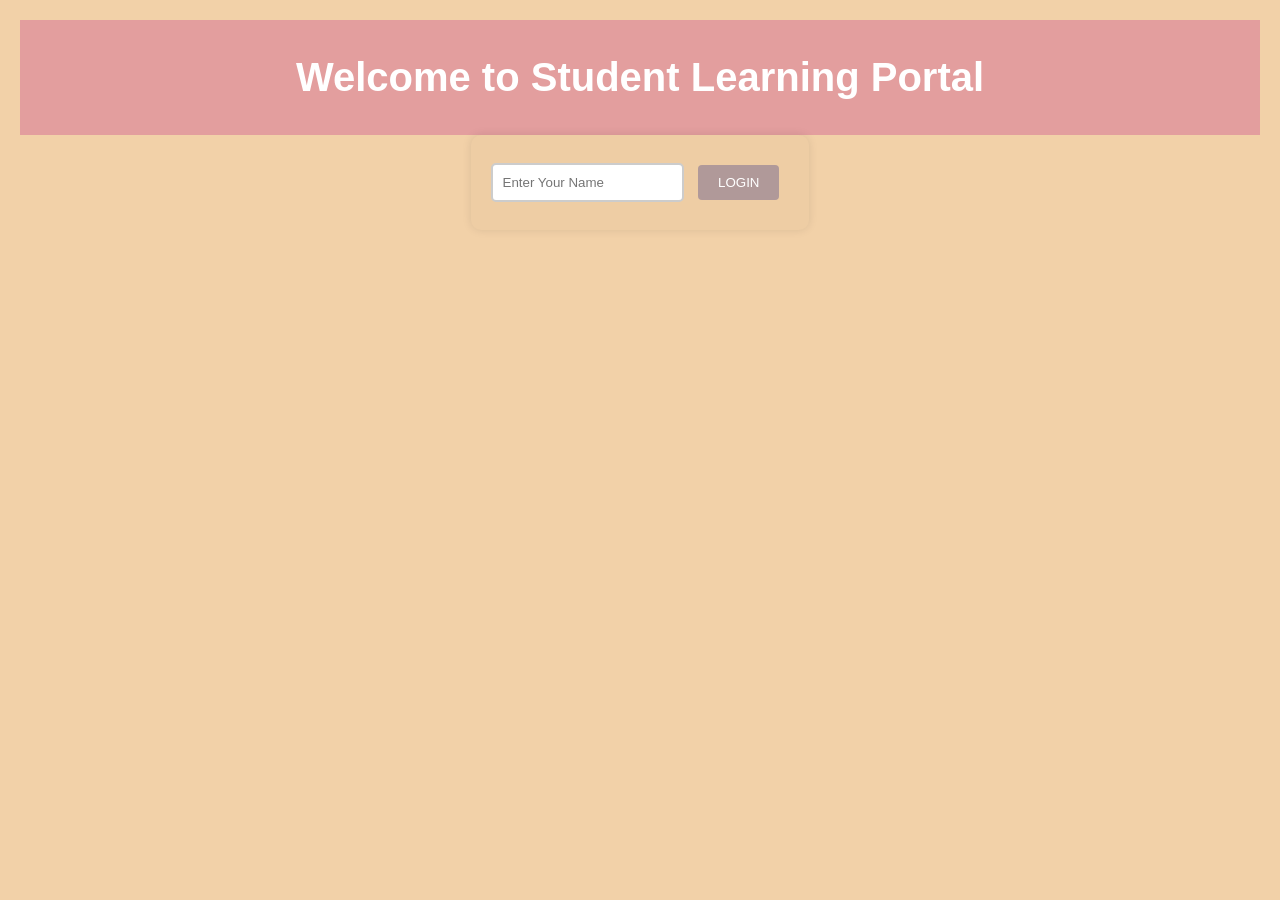
<file: index.html>
<!DOCTYPE html>
<html lang="en">
<head>
    <meta charset="UTF-8">
    <meta name="viewport" content="width=device-width, initial-scale=1.0">
    <link rel="stylesheet" href="style.css">
    <title>Student Learning Portal</title>
</head>
<body>
  <header>
    <h1>Welcome to Student Learning Portal</h1>
  </header>  
  <form id="loginform">
<input type="text" id="name" placeholder="Enter Your Name">
<button type="submit">LOGIN</button>
  </form>
  <script src="script.js">
  </script>
</body>
</html>
</file>
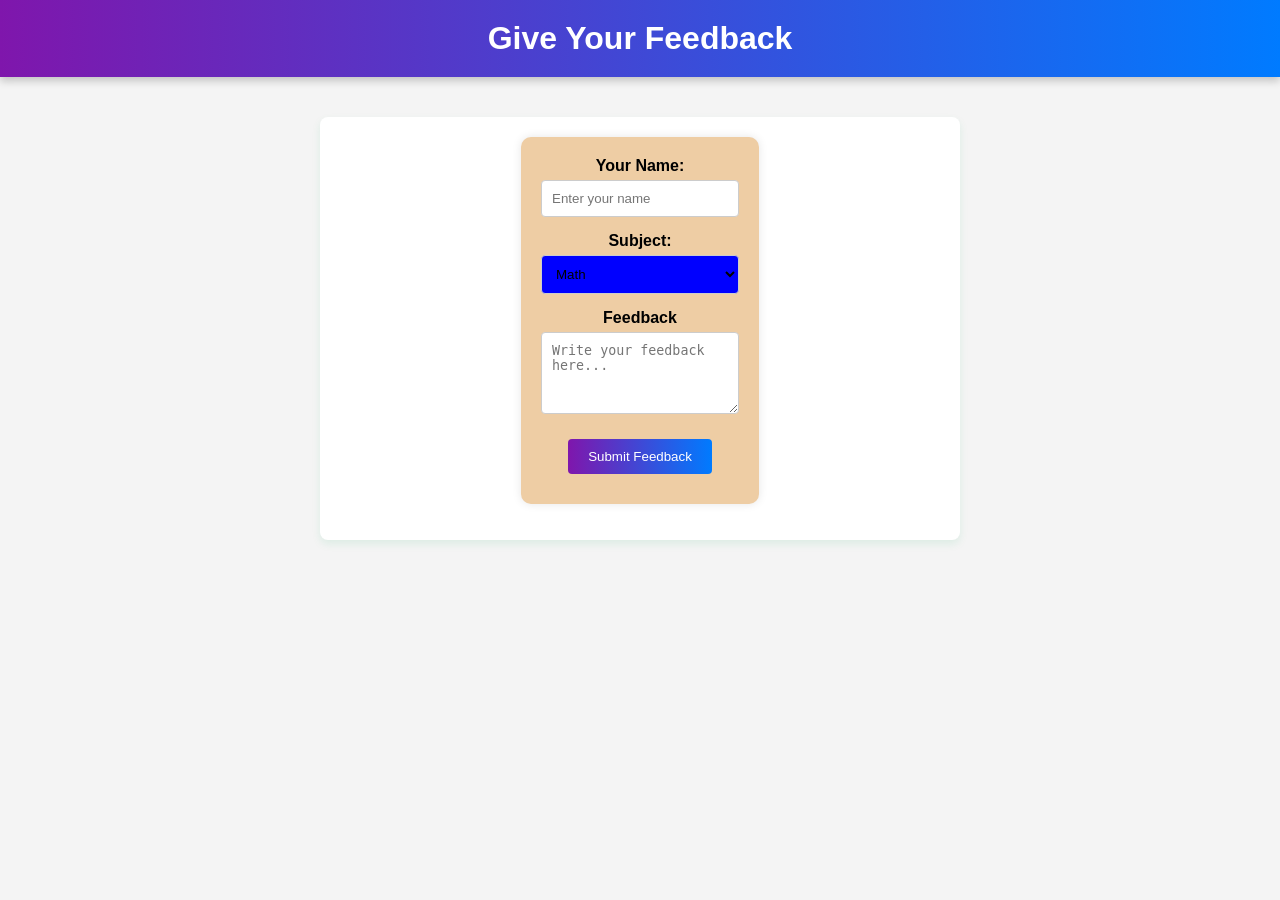
<file: feedback.html>
<!DOCTYPE html>
<html lang="en">
<head>
    <meta charset="UTF-8">
    <meta name="viewport" content="width=device-width, initial-scale=1.0">
    <title>Feedback Kids Learning Center</title>
    <link rel="stylesheet" href="style.css">
    <style>
        body{
            font-family: Arial, sans-serif;
            background-color: #f4f4f4;
            margin: 0;
            padding: 0;
        }
        .header{
            background: linear-gradient(to right, #7f16ac, #007bff);
            color: #fff;
            padding: 20px;
            text-align: center; 
            box-shadow: 0 4px 8px rgba(0, 0, 0, 0.2);
        }
        .header h1{
            margin: 0;
            font-size: 2em;
            font-weight:600;
        }
        .feedback-container{
            max-width: 600px;
            margin: 40px auto 40px;
            padding: 20px;
            background-color: #fff;
            border-radius: 8px;
            box-shadow: 0 4px 8px rgba(15, 179, 97, 0.1);
        }
        .form-group{
            margin-bottom: 15px;
            display: flex;
            flex-direction: column;
        }
        .form-group label{
            margin-bottom: 5px;
            font-weight: bold;
        }
        .form-group input,
        .form-group select,
        .form-group textarea{
            padding: 10px;
            border: 1px solid #ccc;
            border-radius: 4px;
        }
        .form-group input:focus,
        .form-group select:focus,
        .form-group textarea:focus{
            border: 1px solid #1f8e5a;
            box-shadow: 0 0 5px rgba(21, 125, 235, 0.5);
            background: linear-gradient(to right, #7f16ac, #007bff);
            outline: none;
        }
        .btn-submit{
            background: linear-gradient(to right, #7f16ac, #007bff);
            color: #fff;
            border: none;
            padding: 10px 20px;
            border-radius: 4px;
            cursor: pointer;
        }
        .btn-submit{
            transition: box-shadow 0.3s;
            transition: background-color 0.3s, transform 0.2s, box-shadow 0.3s;
        }
        .btn-submit:hover{
            background: linear-gradient(to right, #7f16ac, #0056b3);
            color: #fff;
            border-color: #37414d;
            cursor: pointer;
            transform: scale(1.05);
            transition: transform 0.2s;
            box-shadow: 0 4px 8px rgba(0, 0, 0, 0.2);
            outline: none;
            border-radius: 4px;
        }
    </style>
</head>
<body>
 <div class="header">
    <h1>Give Your Feedback</h1>
 </div>
 <div class="feedback-container">
    <form id="feedbackForm">
        <div class="form-group">
        <label for="fname">Your Name:</label>
        <input type="text" id="fname" name="fname" placeholder="Enter your name" required>
    </div>
    <div class="form-group">
       <label for="fsubject">Subject:</label>
       <select id="fsubject">
        <option>Math</option>
        <option>English</option>
        <option>Science</option>
       </select>
    </div>
    <div class="form-group">
        <label for="fmessage">Feedback</label>
        <textarea id="fmessage" rows="4" placeholder="Write your feedback here... " required></textarea>
    </div>
    <button type="submit" class="btn-submit">Submit Feedback</button>
    </form>
    <p id="foutput" class="output"></p>
    <script src="script.js"></script>
 </div> 
</body>
</html>
</file>
<file: style.css>
body{
    background-color:rgb(242, 209, 168);
    text-align:center;
    font-family: Arial, sans-serif;
    margin:0px;
    padding:20px;
    }

    header{
        padding:8px;
        background-color:rgb(227, 158, 158);
           color:white;
        text-align:center;
        font-size:20px;}
    form{
        background-color:rgb(238, 205, 164);
        padding:20px;
        border-radius:10px;
        box-shadow:0px 0px 10px rgba(0,0,0,0.1);
        display:inline-block;
    }
     form input{
        padding:10px;
        border:2px solid #ccc;
        border-radius:5px;
    }
    button{
        background-color:rgb(176, 153, 153);
        color:white;
        padding:10px 20px;
        border:none;
        border-radius:5px;
        cursor:pointer;
    }
    .imgplaceholder{
        width:150px;
        height:150px;
        background-color:rgb(227, 158, 158);
        margin-left:100px;
        margin-top:25px;
        border:4px solid black;
        border-radius:10px;
    }
    .cards{
        position:absolute;
        top:20px;
        right:20px;
        display:flex;
        gap:12px;
    }
    .cards:hover{
        transform:translateY(-2px);
        box-shadow: 0 0 12px rgba(85, 137, 72, 0.2);
    }
    .timetable-table{
        margin-top:20px;
        border:2px solid black;
        width:100%;
        background:cyan;
        border-collapse:collapse;
    
    }
    .timetable-table th{
        border:2px solid black;
        background:yellow;
        width:30px;
    }
    .timetable-table td{
        border:2px solid black;
        width:100px;
        text-align:center;
        white-space:nowrap;
        padding:10px;
    }
    .timetable-table a{
        text-decoration:none;
        color:blue;
        font-weight:bold;
    }
    .timetable-table a:hover{
        color:purple;
    }
    .button-container{
        margin-top:10px;   
    }
    button{
        margin:10px;
        border-radius:4px;
        cursor:pointer;
    }
    button:hover{
        background-color:rgb(30, 30, 28);
        transform:translateY(-8px);

    }
    select{
        width:100%;
        border:2px solid black;
        padding:5px;
        background:blue;
        border-radius:4px;
    }
</file>
